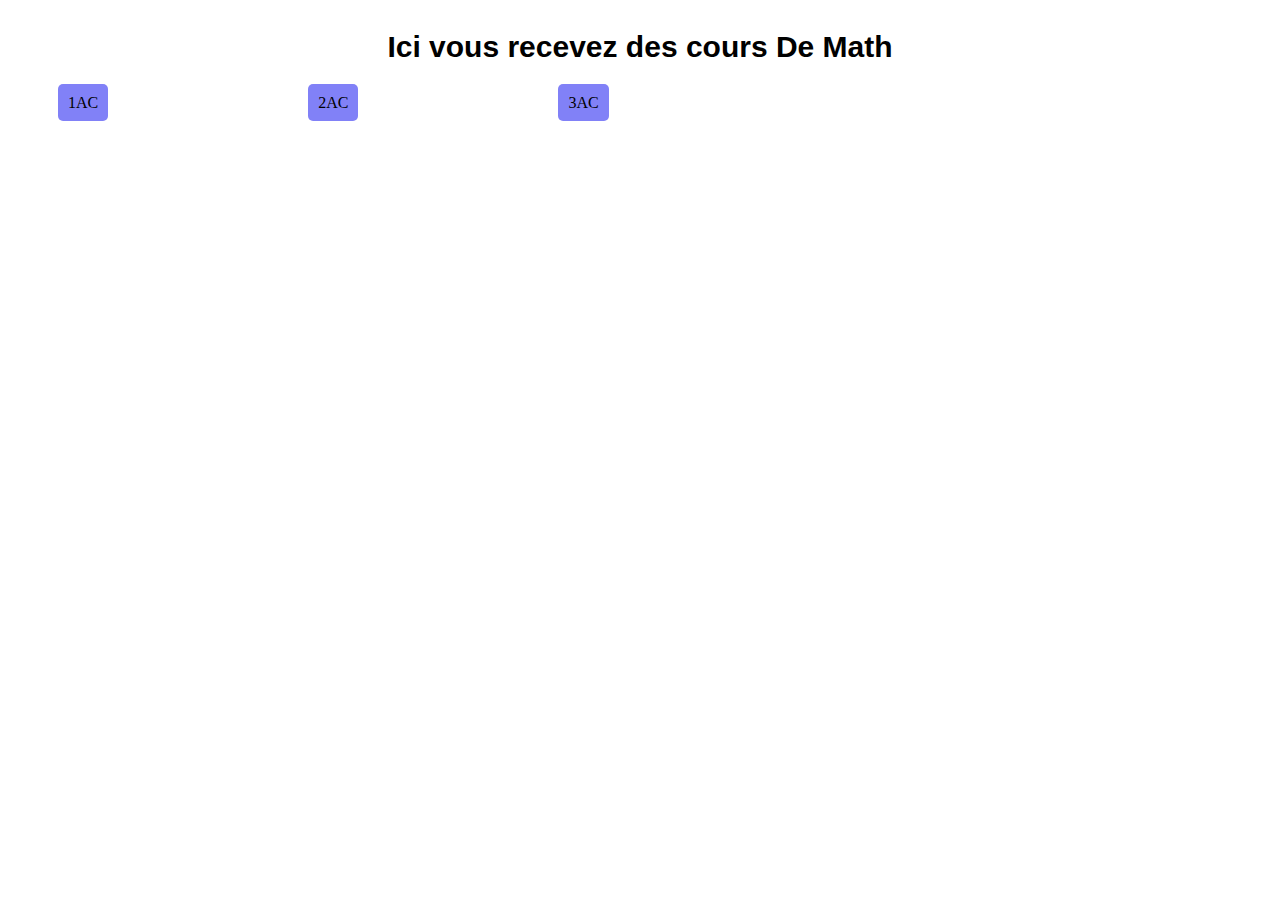
<file: Math.html>
<!DOCTYPE html>
<html lang="en">
<head>
  <meta charset="UTF-8">
  <meta http-equiv="X-UA-Compatible" content="IE=chrome">
  <link rel="stylesheet" href="Math.css">
  <meta name="viewport" content="width=device-width, initial-scale=1.0">
  <title>School 20 aout/about/MATH/</title>
</head>
<body>
   
    <p class="title">Ici vous recevez des cours De Math</p>

   <ul class="level">
    <li class="lecon1"><a class="preac" href="">1AC</a></li>
    <li class="lecon2"><a class="deuxac" href="">2AC</a></li>
    <li class="lecon3"><a class="troisac" href="">3AC</a></li>
    
    
</html>
</file>
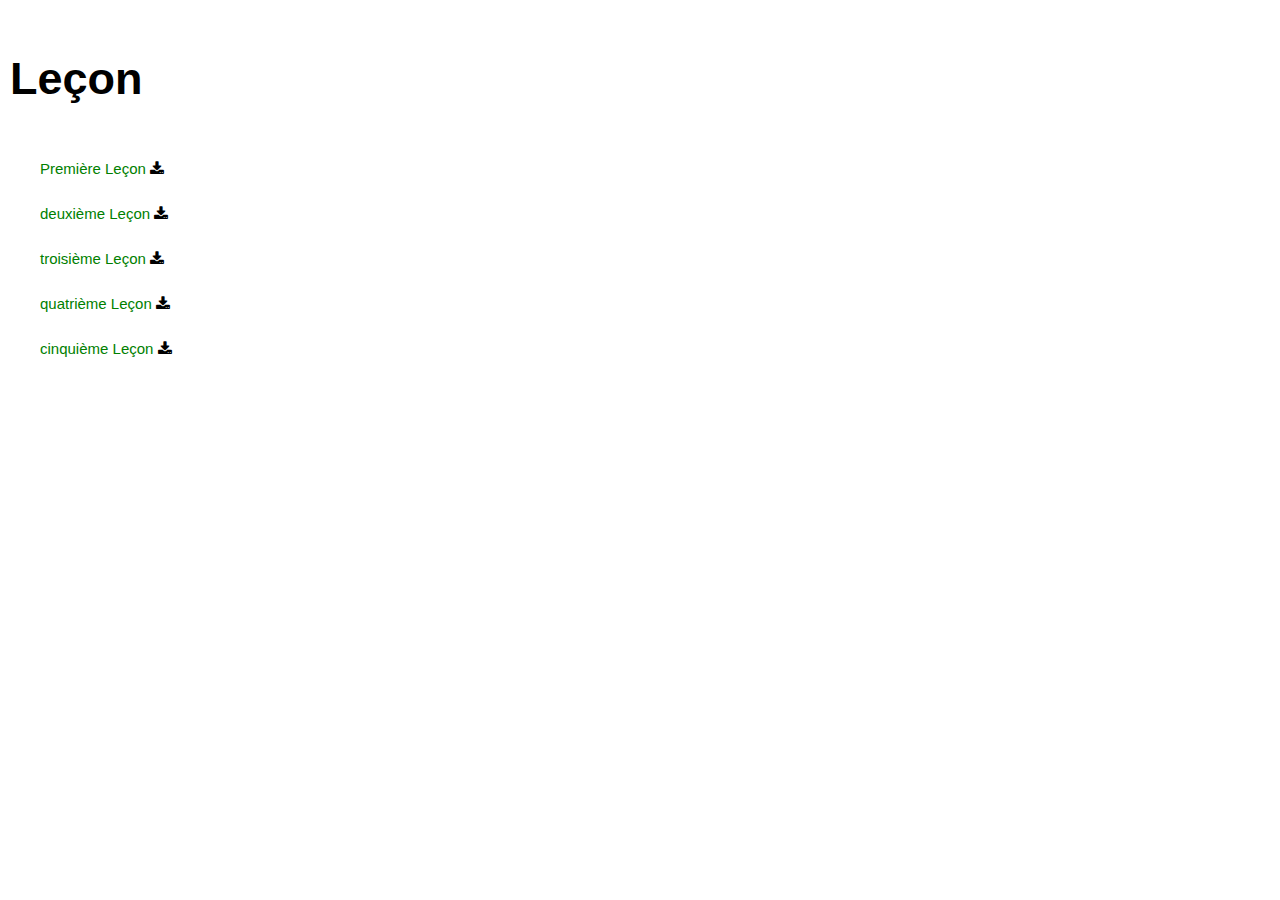
<file: preacmath.html>
<!DOCTYPE html>
<html lang="en">
<head>
  <meta charset="UTF-8">
  <meta http-equiv="X-UA-Compatible" content="IE=chrome">
  <link rel="stylesheet" href="1acmath.css">
  <link rel="stylesheet" href="https://www.w3schools.com/w3css/4/w3.css">
  <link rel="stylesheet" href="https://cdnjs.cloudflare.com/ajax/libs/font-awesome/4.7.0/css/font-awesome.min.css">
  <meta name="viewport" content="width=device-width, initial-scale=1.0">
  <title>School 20 Aout /About/MATH/1ac</title>
</head>
<body>

    <p class="lecon">Leçon</p>
    <ul class="List">
    <li><a class="lp" href="">Première Leçon</a> <a href="./videoplayback (7).mp4" download="" class="ico1"><i class="fa fa-download"></i></a></li>
    
    <br>
    <li><a class="lt" href="">deuxième Leçon</a> <a href="564835.jpg" download="troisième.PDF" class="ico1"><i class="fa fa-download"></i></a></li>

    <br>
    <li><a class="lt" href="">troisième Leçon</a> <a href="./helllllo.pdf" download="troisième.PDF" class="ico1"><i class="fa fa-download"></i></a></li>
    <br>
    <li><a class="lq" href="">quatrième Leçon</a> <a href="./" download="quatrième.PDF" class="ico1"><i class="fa fa-download"></i></a></li>
    <br>
    <li><a class="lc" href="">cinquième Leçon</a> <a href="./" download="cinquième.PDF" class="ico1"><i class="fa fa-download"></i></a></li>
    <br>
    </ul>      

</body>
</html>
</file>
<file: Math.css>
.title
{

  
  text-align: center;
  font-size: 30px;
  font-family: arial;
  font-weight: bold;
}
.level
{
  display: flex;
  margin-left: 10px ;
  list-style: none;

}
.lecon1
{
  margin-right: 200px;
  
  
}
.lecon2
{
  margin-right: 200px;
  
}
.lecon3
{
  margin-right: 200px;
  
}
/*********************Href********************/
.preac
{
  text-decoration: none;
  background-color: rgb(129, 129, 247);
  padding-top: 10px;
  padding-bottom: 10px;
  padding-left: 10px;
  padding-right: 10px;
  border-radius: 5px;
  color: black;

}
.deuxac
{
  text-decoration: none;
  background-color: rgb(129, 129, 247);
  padding-top: 10px;
  padding-bottom: 10px;
  padding-left: 10px;
  padding-right: 10px;
  border-radius: 5px;
  color: black;

}
.troisac
{
  text-decoration: none;
  background-color: rgb(129, 129, 247);
  padding-top: 10px;
  padding-bottom: 10px;
  padding-left: 10px;
  padding-right: 10px;
  border-radius: 5px;
  color: black;

}
</file>
<file: 1acmath.css>
.lecon
{
  font-size: 45px;
  font-family:arial ;
  font-weight: bold ;
  margin-left: 10px;

}
.List
{
  list-style: none;
 
}
.lp
{
  text-decoration: none;
  color: green;
  
}
.ld
{
  text-decoration: none;
  color: green;
  
}
.lt{
  text-decoration: none;
  color: green;
  
}
.lq
{
  text-decoration: none;
  color: green;
  
}
.lc
{
  text-decoration: none;
  color: green;
  
}
</file>
